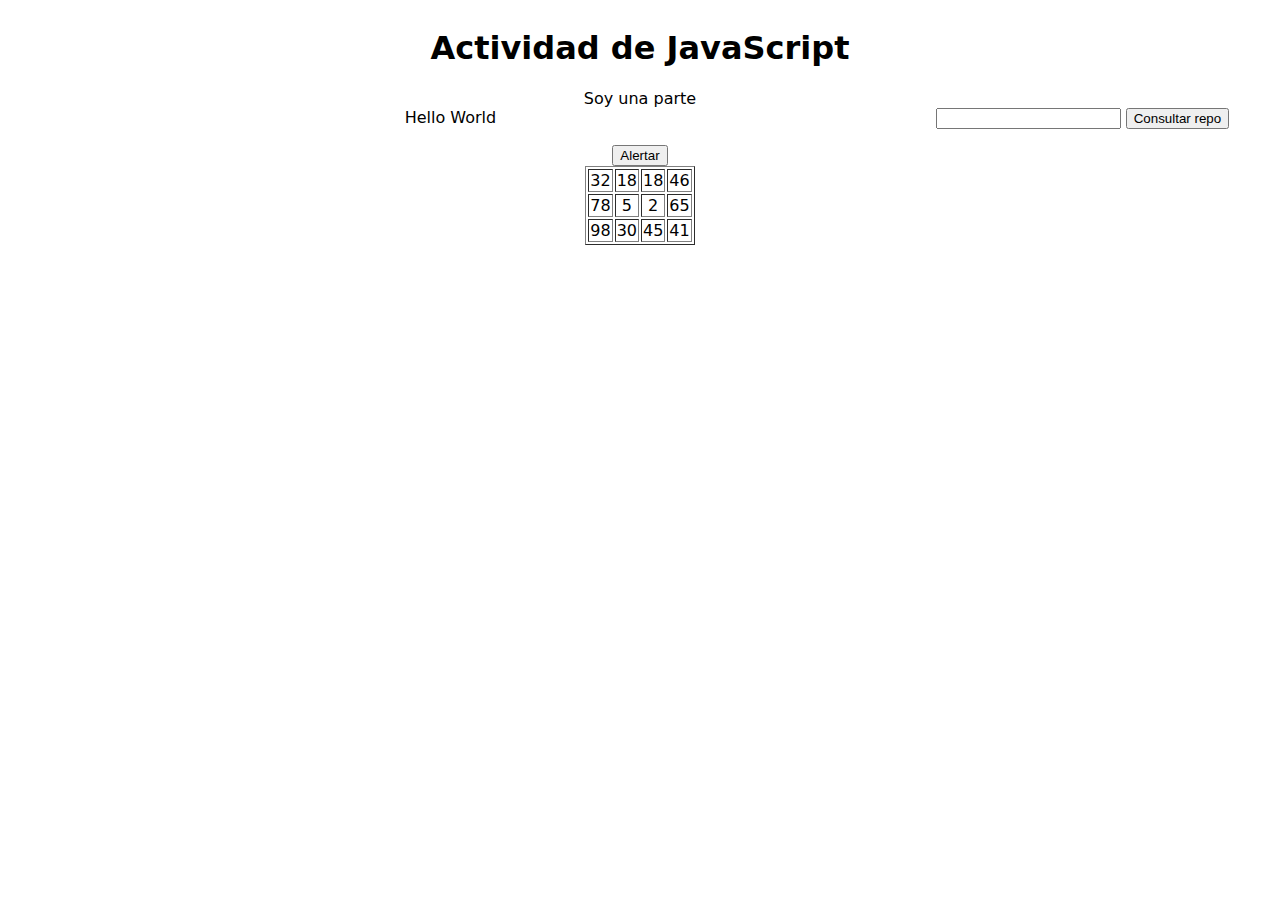
<file: 01-JS-DOM-APIs/index.html>
<!DOCTYPE html>
<html lang="en">
<head>
    <meta charset="UTF-8">
    <meta name="viewport" content="width=device-width, initial-scale=1.0">
    <title>Actividad JavaScript</title>
    <link rel="stylesheet" href="style.css">
</head>
<body>
    <h1>Actividad de JavaScript</h1>
    <section>Soy una parte</section>
    <main>
        <section id="hidden-section">
            Hello World
            
        </section>
        <section id="repositorio">
            <input type="text" name="busqueda" id="busqueda">
            <button onclick="consultarRepositorios()">Consultar repo</button>
            <ul id="listado">

            </ul>
        </section>
    </main>
    <button onclick="llamarAChuck()">Alertar</button>

    <section id="table-section">

    </section>
    <script src="/01-JS-DOM-APIs/sectionVisibility.js"></script>

</body>
</html>
</file>
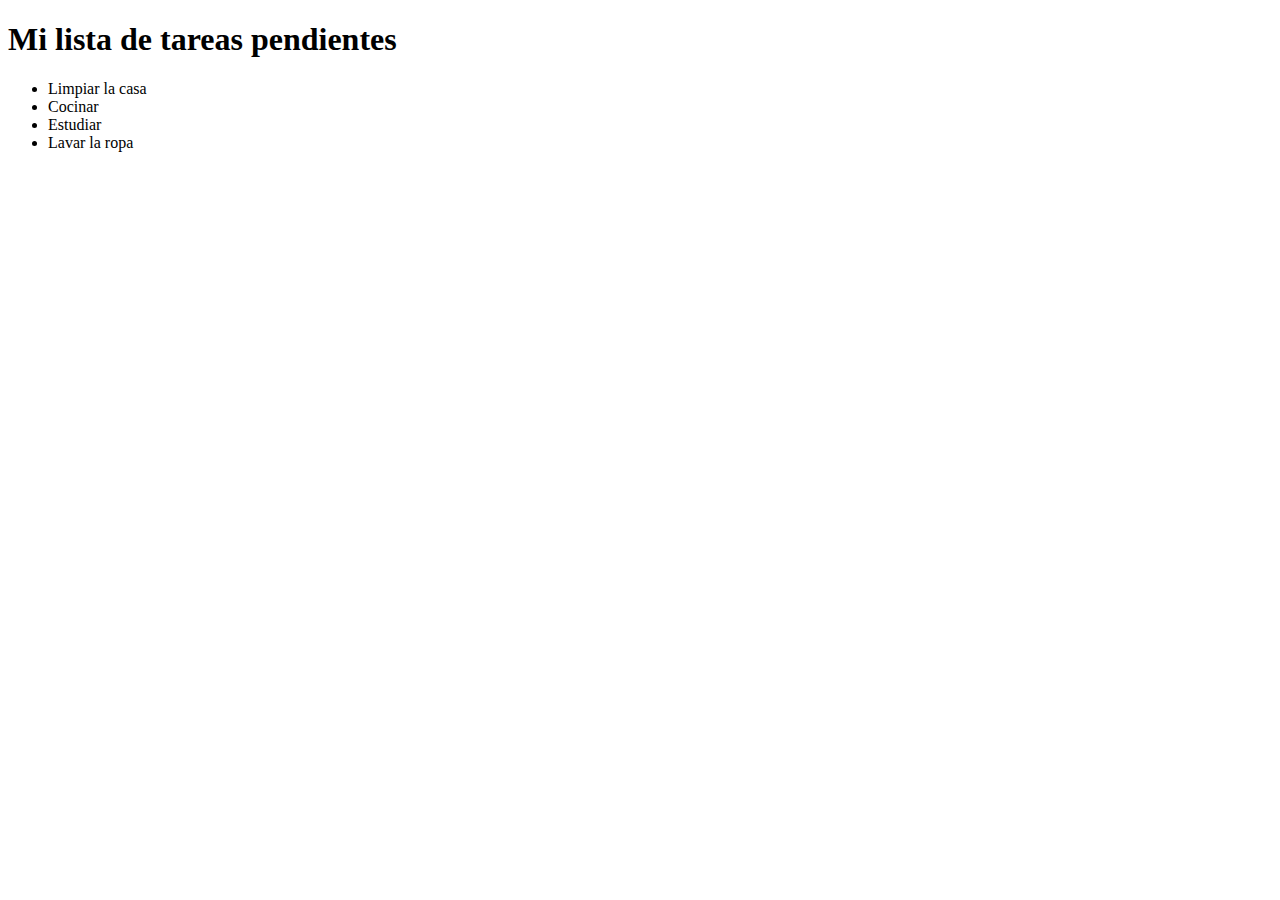
<file: 00-HTML-CSS-basics/actividad1.html>
<!DOCTYPE html>
<html lang="es">
<head>
    <title></title>
</head>
<body>
    <h1>Mi lista de tareas pendientes</h1>
    <ul>
        <li>Limpiar la casa</li>
        <li>Cocinar</li>
        <li>Estudiar</li>
        <li>Lavar la ropa</li>
    </ul>
</body>
</html>
</file>
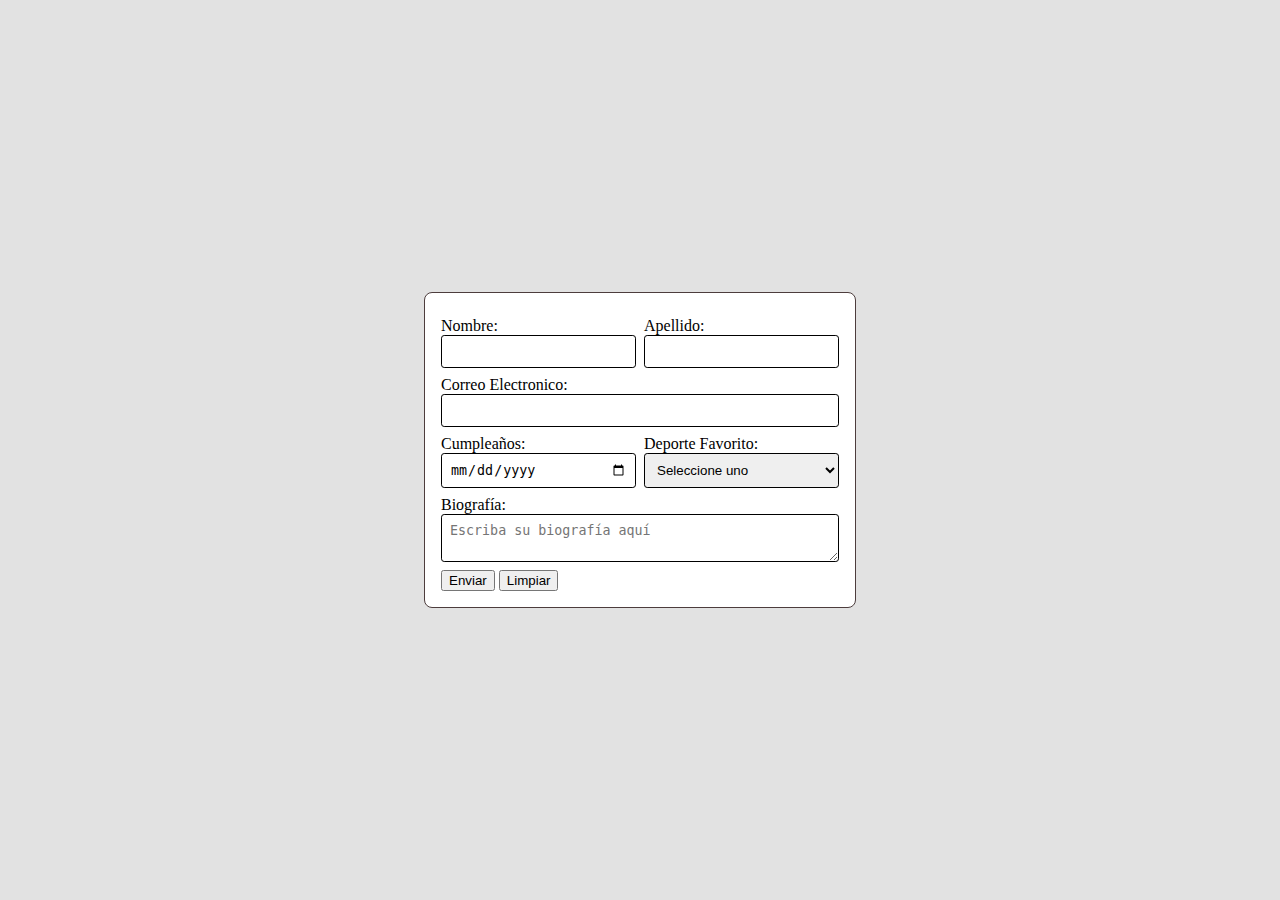
<file: 00-HTML-CSS-basics/registro.html>
<!DOCTYPE html>
<html lang="en">

<head>
    <meta charset="UTF-8">
    <meta name="viewport" content="width=device-width, initial-scale=1.0">
    <title>Registro</title>

    <style>
        * {
            box-sizing: border-box;
            margin: 0;
        }

        body {
            min-height: 100svh;
            display: flex;
            justify-content: center;
            align-items: center;
            background-color: rgb(226, 226, 226);
        }

        form {
            background-color: white;
            padding: 1rem;
            border-radius: .5rem;
            border: 1px solid #4d3d3d;
        }


        .row {
            width: 100%;
            display: flex;
            flex-wrap: wrap;
            margin: .5rem 0;
            column-gap: .5rem;
        }

        .form-group {
            width: calc(50% - .25rem);
        }

        input,
        textarea,
        select {
            display: block;
            width: 100%;
            padding: .5rem;
            border: 1px solid;
            border-radius: .2rem;
        }

        input {
            width: 100%;
        }
    </style>
</head>

<body>
    <form action="#!">
        <div class="row">
            <div class="form-group">
                <label for="name">Nombre:</label>
                <input type="text" name="name" id="name" required>
            </div>
            <div class="form-group">
                <label for="lastName">Apellido:</label>
                <input type="text" name="lastName" id="lastName"  required>
            </div>
        </div>

        <div class="row">
            <label for="email">Correo Electronico:</label>
            <input type="email" name="email" id="email"  required>
        </div>
        <div class="row">
            <div class="form-group">
                
                <label for="birthday">Cumpleaños:</label>
                <input type="date" name="birthday" id="birthday"  required>
            </div>
            <div class="form-group">
                <label for="favoriteSport">Deporte Favorito:</label>
                <select name="favoriteSport" id="favoriteSport"  required>
                    <option value="" disabled selected>Seleccione uno</option>
                    <option value="basquet">Basquet</option>
                    <option value="futbol">Futbol</option>
                    <option value="tenis">Tenis</option>
                    <option value="voley">Voley</option>
                </select>
            </div>
        </div>
        
        <div class="row">
            <label for="biography">Biografía:</label>
            <textarea name="biography" id="biography"  required placeholder="Escriba su biografía aquí"></textarea>
        </div>
        <button type="submit">Enviar</button>
        <button type="reset">Limpiar</button>
    </form>
</body>

</html>
</file>
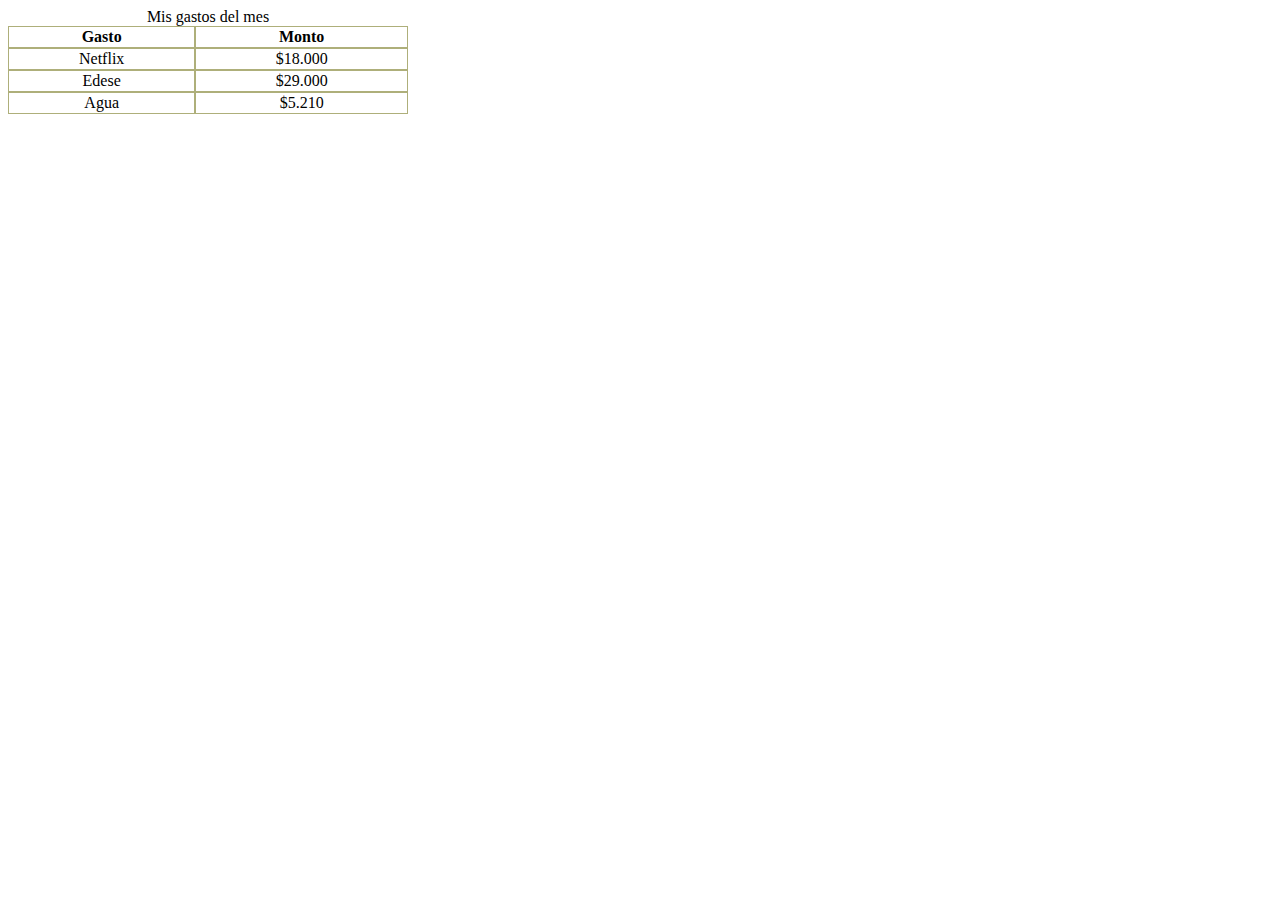
<file: 00-HTML-CSS-basics/tabla-gastos.html>
<!DOCTYPE html>
<html lang="en">
<head>
    <title>Tabla de gastos</title>
    <style>
        table {
            width: 100%;
            max-width: 400px;
            text-align: center;
            border-spacing: 0;
        }

        th, td{ 
            border: 1px solid #aeaf7a;
        }
    </style>
</head>
<body>
    <table>
        <caption>Mis gastos del mes</caption>
        <thead>
            <th>Gasto</th>
            <th>Monto</th>
        </thead>
        <tbody>
            <tr>
                <td>Netflix</td>
                <td>$18.000</td>
            </tr>
            
            <tr>
                <td>Edese</td>
                <td>$29.000</td>
            </tr>
            <tr>
                <td>Agua</td>
                <td>$5.210</td>
            </tr>
        </tbody>
    </table>
</body>
</html>
</file>
<file: 01-JS-DOM-APIs/style.css>
:root {
    font-family: system-ui, -apple-system, BlinkMacSystemFont, 'Segoe UI', Roboto, Oxygen, Ubuntu, Cantarell, 'Open Sans', 'Helvetica Neue', sans-serif;
}

body {
    display: flex;
    flex-direction: column;
    align-items: center;
}


section {
    text-align: center;
}

main {
    display: flex;
    justify-content: space-between;
    width: 100%;
}

#hidden-section {
    opacity: 0;
    transform: scale(1);
    transition: all .5s ease-in;
    width: 70%;
}

#repositorio {
    width: 30%;
}


.visible {
    opacity: 1 !important;
}
</file>
